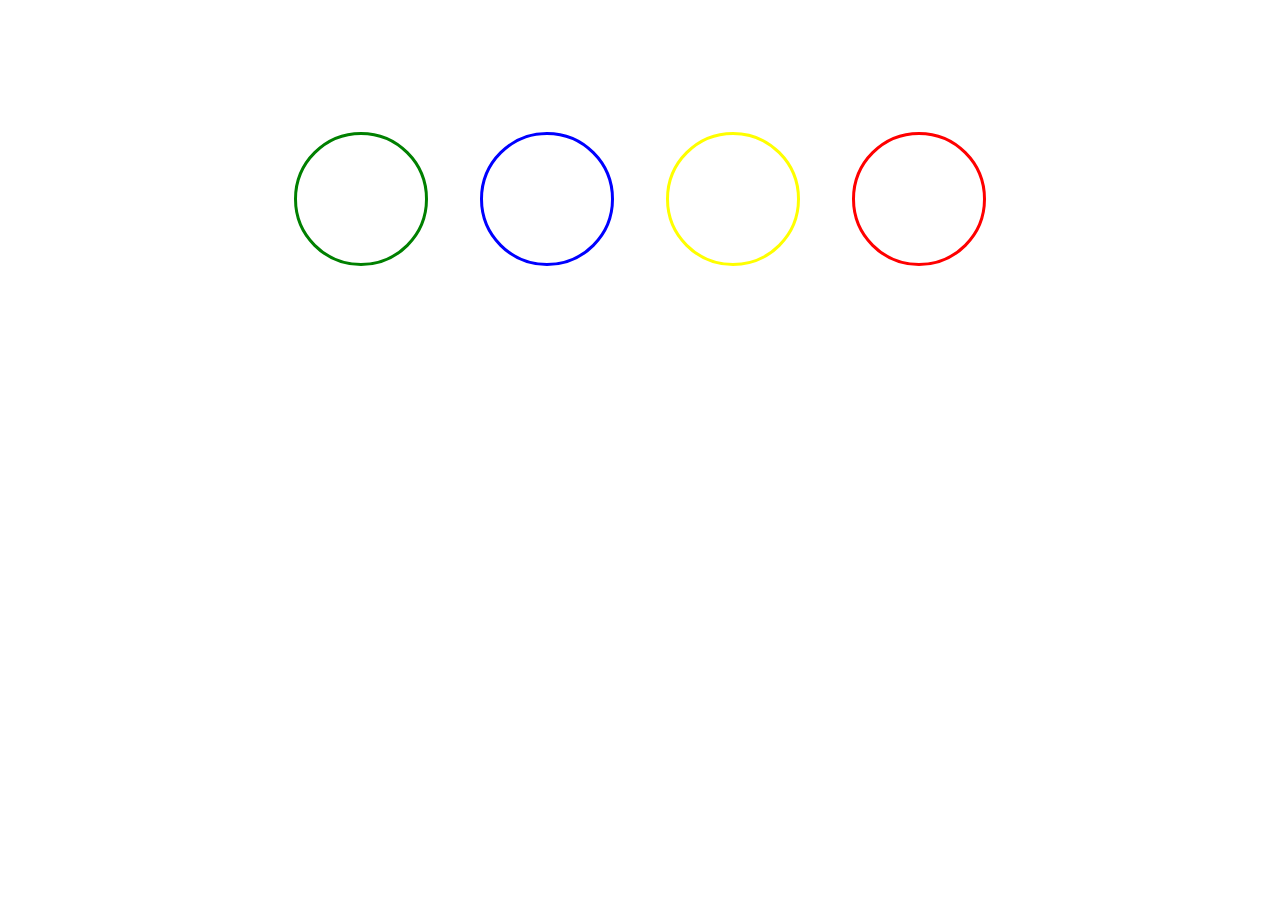
<file: countdown/index.html>
<!DOCTYPE html>
<html>
<head>
	<meta charset="utf-8">
	<meta http-equiv="X-UA-Compatible" content="IE=edge">
	<title></title>
	<link rel="stylesheet" href="style.css">
</head>
<body>
	<h1>CANTDOWN TIMERS</h1>
	<div class="container">
		<div class="box">
			<div class="date first"><p id="days">02</p></div>
		    <div class="date second"><p id="hours">23</p></div>
		    <div class="date third"><p id="minutes">55</p></div>
		    <div class="date fourth"><p id="seconds">05</p></div>
		</div>
		<div class="nouns"><span id="noun-days">Days</span><span id="noun-hours">Hours</span><span id="noun-minutes">Minutes</span><span id="noun-seconds">Seconds</span></div>
	</div>
	<div class="finalMassage">
		
	</div>

	<script src="app.js" ></script>
</body>
</html>
</file>
<file: countdown/style.css>
@import url('https://fonts.googleapis.com/css2?family=Open+Sans:ital,wght@1,600&display=swap');


body{
	background-image: url('https://images.pexels.com/photos/326311/pexels-photo-326311.jpeg?auto=compress&cs=tinysrgb&dpr=1&w=500');

}

h1{
	text-align: center;
	color: white;
	font-family: 'Open Sans', sans-serif;
	font-size: 2.5rem;
	margin-top: 0;
}
.container{
	border: 2px solid white;
	width: 50rem;
	height: 15rem;
	margin: auto;
	margin-top: 0;
	text-align: center;
	justify-content: center;
	align-items: center;
}

.box{
	margin: auto;
	margin-top: 2.5rem;
}

.date{
	width: 8rem;
	height: 8rem;
	border: 3px solid green;
	border-radius: 50%;
	color: white;
	font-size: 5rem;
	display: inline-flex;
	text-align: center;
	justify-content: center;
	align-items: center;
	margin-right: 1.5rem;
	margin-left: 1.5rem;
}
.second{
	border: 3px solid blue;
}
.third{
	border: 3px solid yellow;
}
.fourth{
	border: 3px solid red;
}

.nouns{
	height: 3.5rem;
	color: white;
	font-size: 2rem;
	text-align: left;
}

.nouns span{
	margin-right: 4rem;
	margin-left: 4rem;

}

#noun-days{
	margin-left: 5.7rem;
}
#noun-hours{
	margin-left: 3rem;
}
#noun-minutes{
	margin-left: 2.1rem;
}
#noun-seconds{
	margin-left: 0.8rem;
}

.finalMassage{
	color: white;
	text-align: center;
	font-size: 8rem;
	font-family: 'Open Sans', sans-serif;
	margin-top: 3rem;
}
</file>
